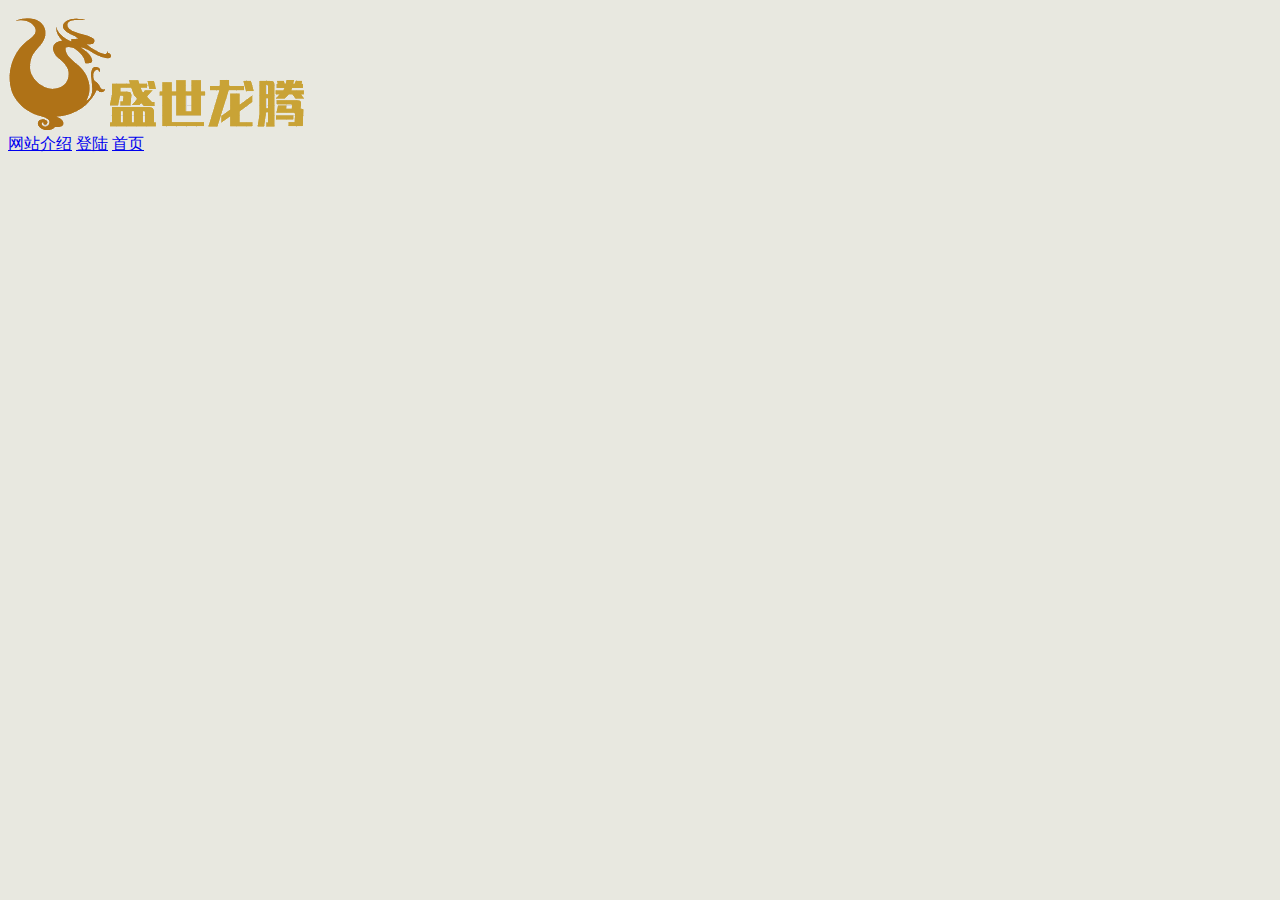
<file: JianShu/index.html>
<!DOCTYPE html>
<html>

<head>
    <meta charset="utf-8" />
    <meta http-equiv="X-UA-Compatible" content="IE=edge">
    <link rel="icon" href="./resource/image/icon/icon_180.png" sizes="32x32">
    <title>龙腾官网</title>
    <link rel="stylesheet" type="text/css" href="src/styles/general.css" />
</head>

<body>
    <div>
        <img src="./resource/image/logo_right_302_124.png" />
    </div>
    <div>
        <a href="src/htmls/webinfo.html">网站介绍</a>
        <a href="src/htmls/login.html">登陆</a>
        <a href="src/htmls/main.html">首页</a>
    </div>

</body>

</html>
</file>
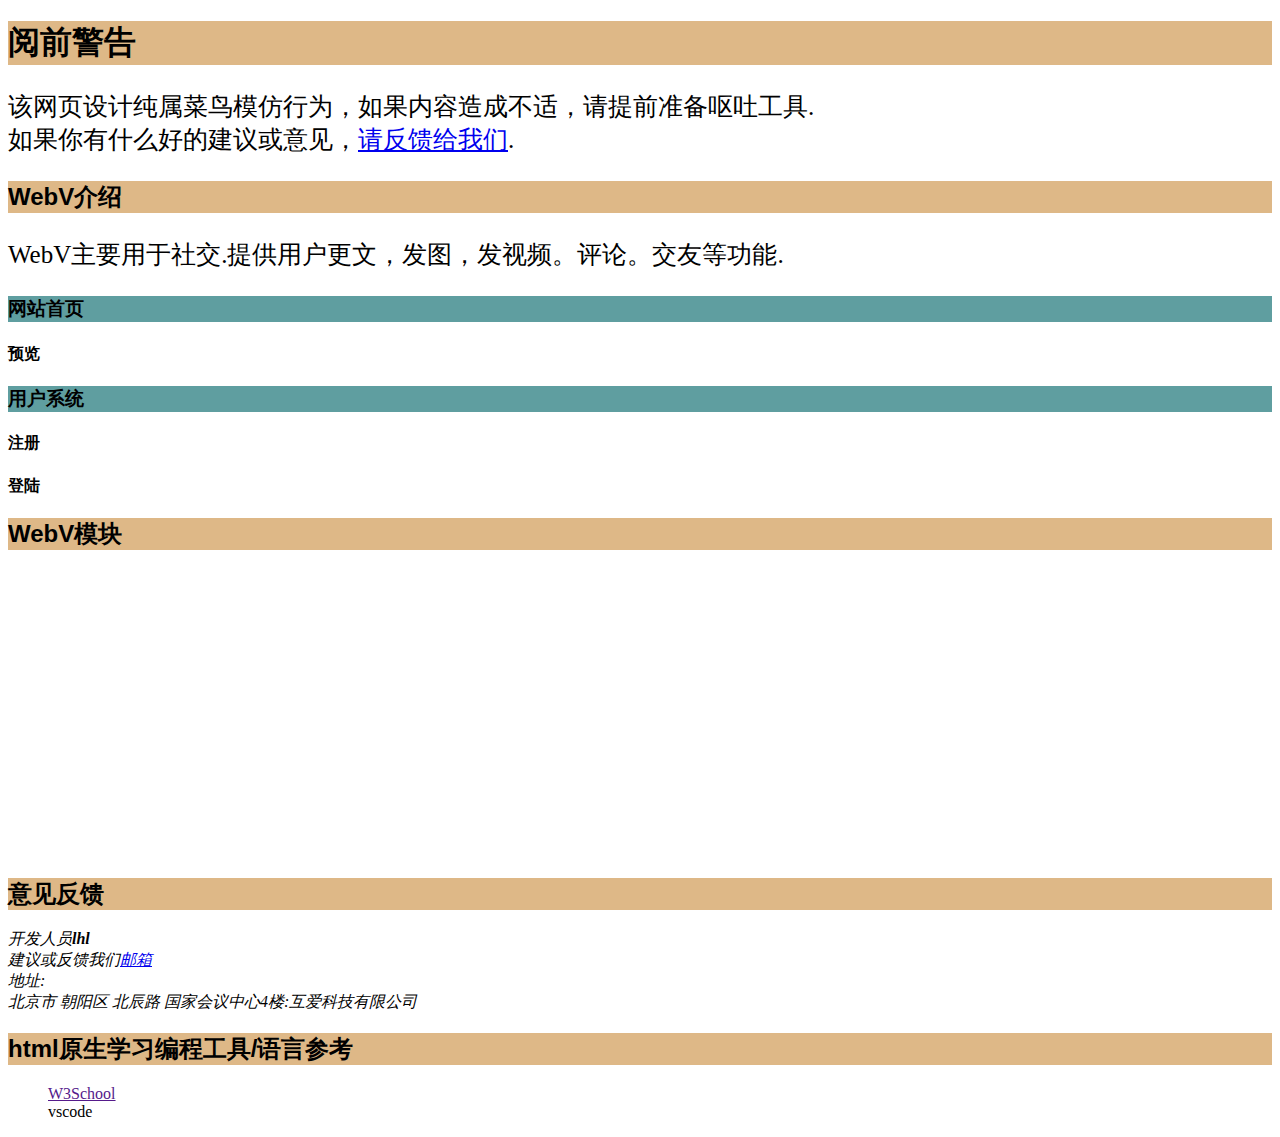
<file: JianShu/html/web/info.html>
<!DOCTYPE html>
<html>
    <head>
        <title>WebV网站信息</title>
        <style type="text/css">
            h1 {background-color:burlywood;font-family: Arial;}
            h2 {background-color:burlywood;font-family: Arial}
            h3 {background-color:cadetblue;font-family: Helvetica}
        </style>
    </head>
    <body>
        <h1>阅前警告</h1>
            <p style="font-size: 25px">该网页设计纯属菜鸟模仿行为，如果内容造成不适，请提前准备呕吐工具.<br/>如果你有什么好的建议或意见，<a href="#suggest">请反馈给我们</a>.</p>
        <h2>WebV介绍</h2>
            <p style="font-size: 25px">WebV主要用于社交.提供用户更文，发图，发视频。评论。交友等功能.</p>
            <h3>网站首页</h3>
                <h4>预览</h4>
            <h3>用户系统</h3>
                <h4>注册</h4>
                <h4>登陆</h4>
        <h2>WebV模块</h2>
        <p>
            <br>
            <br>
            <br>
            <br>
            <br>
            <br>
            <br>
            <br>
            <br>
            <br>
            <br>
            <br>
            <br>
            <br>
            <br>
            <br>
        </p>
        <h2 id="suggest">意见反馈</h2>
        <p>
            <address>
                开发人员<b>lhl</b>
                <br>建议或反馈我们<a href="mailto:lhlmicheal@126.com">邮箱</a>
                <br>地址:<br>
                北京市 朝阳区 北辰路 国家会议中心4楼:互爱科技有限公司
            </address>
        </p>
        <h2>html原生学习编程工具/语言参考</h2>
        <blockquote>
            <a href="">W3School</a>
            <br>vscode
        </blockquote>
    </body>
</html>
</file>
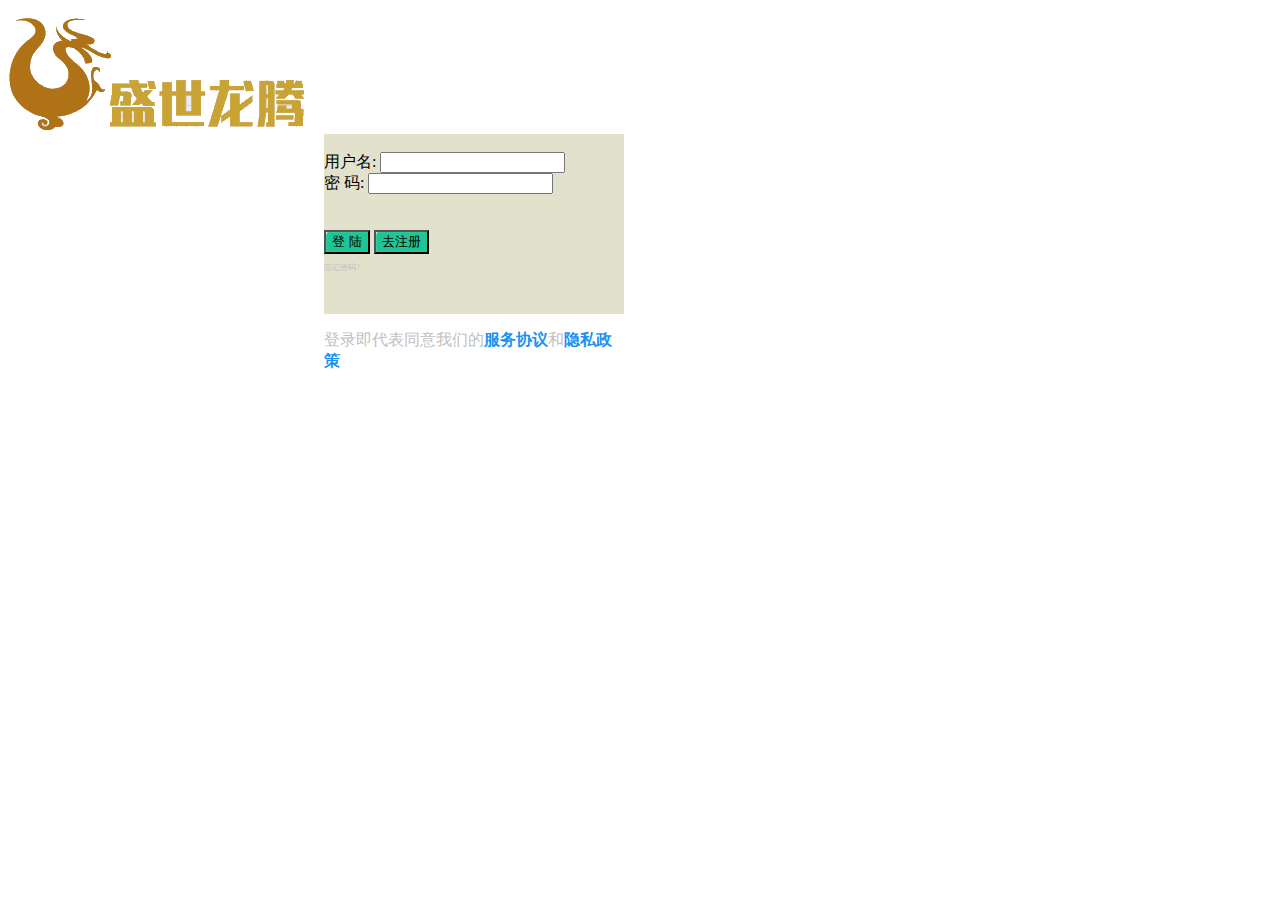
<file: JianShu/src/htmls/login.html>
<!DOCTYPE html>
<html>

<head>
    <meta charset="utf-8" />
    <meta http-equiv="X-UA-Compatible" content="IE=edge">
    <link rel="icon" href="../../resource/image/icon/icon_180.png" sizes="32x32">
    <link rel="stylesheet" type="text/css" media="screen" href="../styles/loginregister.css" />
    <title>登陆</title>
    <script type="text/javascript">
        function doLogin(params) {
            // window.open("./register.html", "_blank");
        };
        function goRegister(params) {
            window.open("./register.html", "_blank");
        }
    </script>
</head>

<body>
    <!-- header -->
    <div>
        <a href="./main.html"> <img src="../../resource/image/logo_right_302_124.png" /> </a>
    </div>
    <div class="main">
        <div class="login">
            <form id="loginView">
                <br />
                用户名: <input type="text" name="nickName">
                <br />
                密 码: <input type="password" name="password">
                <br />
                <br />
                <br />
                <input id="login" style="background-image: url(../../resource/image/btn/btn_green_normal.png)" type="button"
                    value="登 陆" onclick="doLogin()">
                <input id="goRegist" style="background-image: url(../../resource/image/btn/btn_green_normal.png)" type="button"
                    value="去注册" onclick="goRegister()">
                <br />
                <p style="color:silver; font-size: 8px">忘记密码?</p>
            </form>
        </div>
        <p style="color:silver">登录即代表同意我们的<strong style="color:rgb(26, 146, 245)">服务协议</strong>和<strong style="color:rgb(26, 146, 245)">隐私政策</strong></p>
    </div>
</body>

</html>
</file>
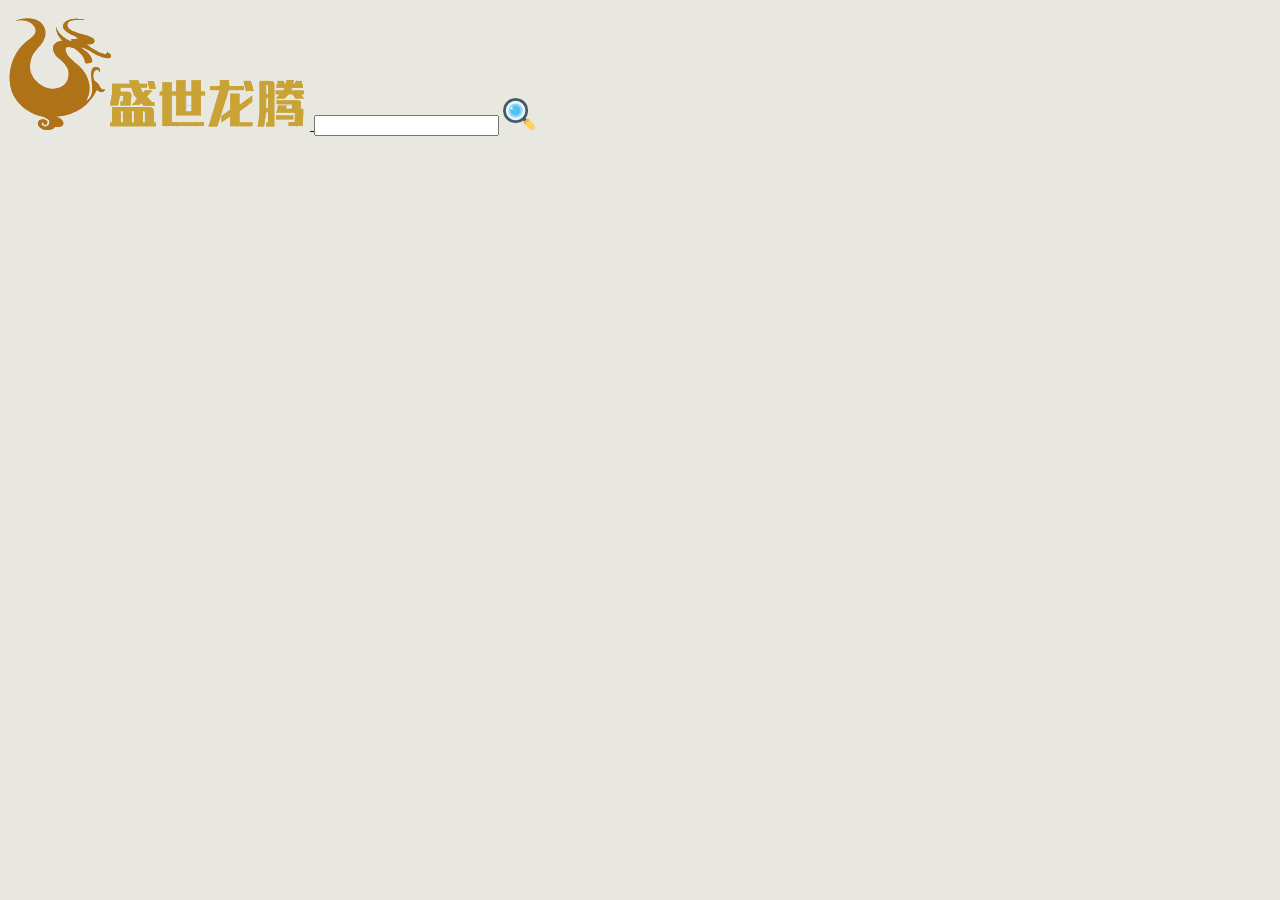
<file: JianShu/src/htmls/main.html>
<!DOCTYPE html>
<html>

<head>
    <meta charset="utf-8" />
    <meta http-equiv="X-UA-Compatible" content="IE=edge">
    <title>首页</title>
    <meta name="viewport" content="width=device-width, initial-scale=1">
    <link rel="icon" href="../../resource/image/icon/icon_180.png" sizes="32x32">
    <link rel="stylesheet" type="text/css" media="screen" href="../styles/general.css" />
    <!-- <script src="main.js"></script> -->
</head>

<body>
    <!-- header -->
    <div>
        <a href="./main.html"> <img src="../../resource/image/logo_right_302_124.png" /> </a>
        <input type="search" name="search">
        <img src="../../resource/image/icon/32_32/search_32.png" />
    </div>
    <!-- header nav -->
    <div></div>
    <!-- main body -->
    <div>
        <!-- left -->
        <div></div>
        <!-- middle -->
        <div></div>
        <!-- right -->
        <div></div>
    </div>
    <!-- footer -->
    <div></div>
</body>

</html>
</file>
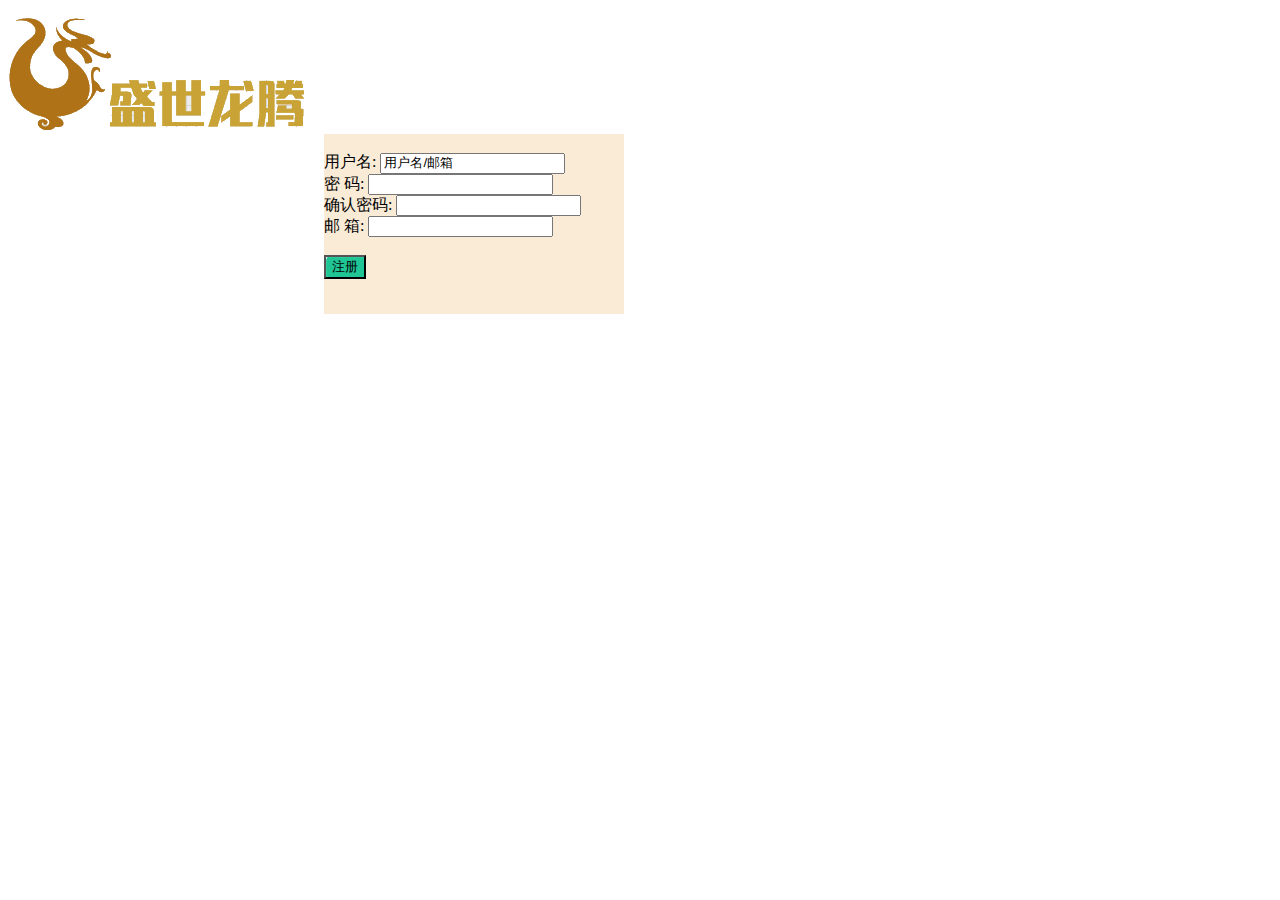
<file: JianShu/src/htmls/register.html>
<!DOCTYPE html>
<html>

<head>
    <meta charset="utf-8" />
    <meta http-equiv="X-UA-Compatible" content="IE=edge">
    <!-- <link rel="stylesheet" type="text/css" media="screen" href="../styles/general.css" /> -->
    <link rel="icon" href="../../resource/image/icon/icon_180.png" sizes="32x32">
    <link rel="stylesheet" type="text/css" media="screen" href="../styles/loginregister.css" />
    <title>注册</title>
    <script type="text/javascript">
        function register(params) {
            console.log('***register');
        }
    </script>
</head>

<body>
    <!-- header -->
    <div>
        <a href="./main.html"> <img src="../../resource/image/logo_right_302_124.png" /> </a>
    </div>
    <div class="main">
        <div class="register">
            <form>
                <br />
                用户名: <input type="text" name="nickName" value="用户名/邮箱">
                <br />
                密 码: <input type="password" name="password">
                <br />
                确认密码: <input type="password" name="re_password">
                <br />
                邮 箱: <input type="email" name="mail">
                <br />
                <br />
                <input id="regist" style="background-image: url(../../resource/image/btn/btn_green_normal.png)" type="button"
                    value="注册" onclick="register()">
            </form>
        </div>
    </div>
</body>

</html>
</file>
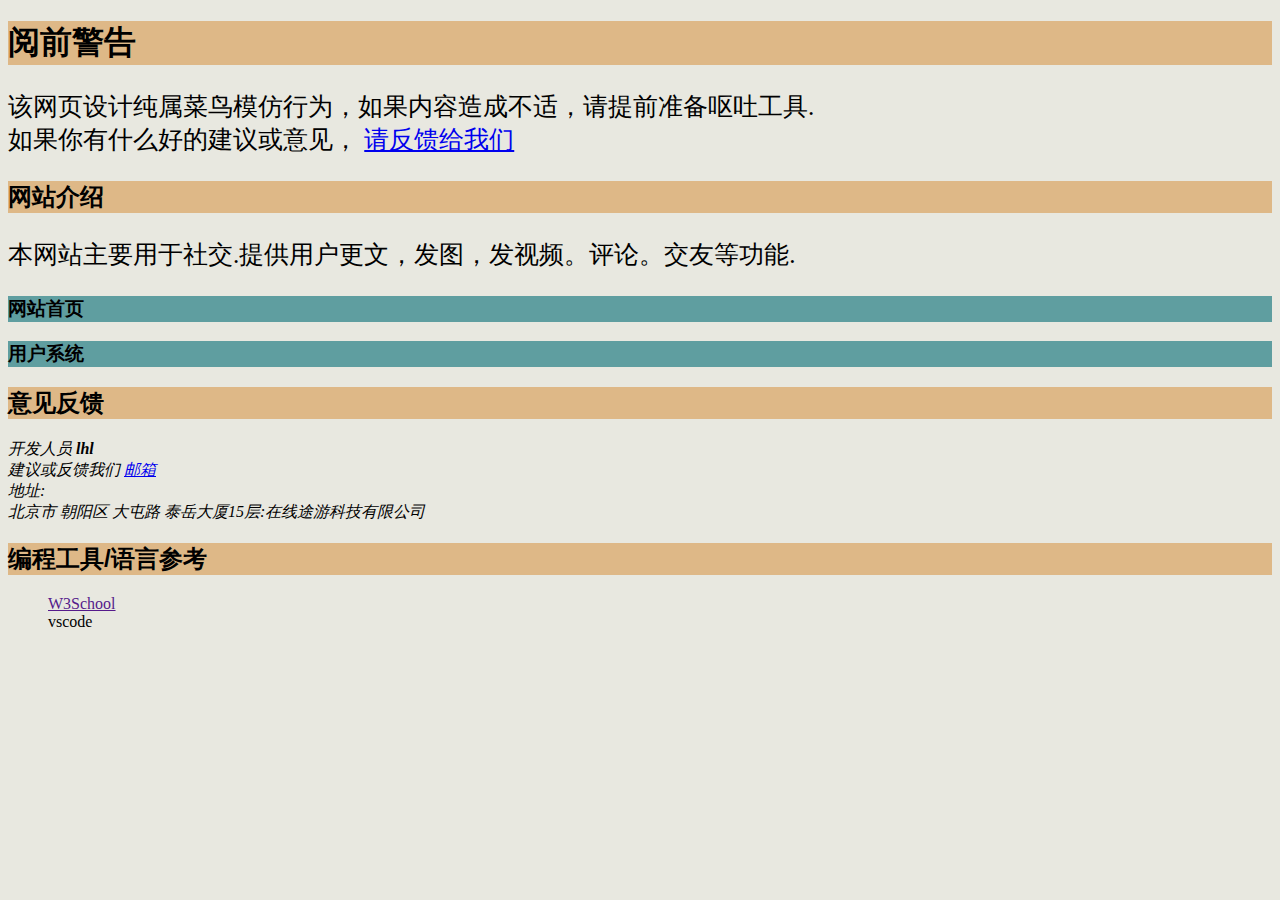
<file: JianShu/src/htmls/webinfo.html>
<!DOCTYPE html>
<html>

<head>
    <title>盛世龙腾网站信息</title>
    <link rel="stylesheet" type="text/css" href="../styles/general.css" />
    <link rel="icon" href="../../resource/image/icon/icon_180.png" sizes="32x32">
</head>

<body>
    <h1>阅前警告</h1>
    <p style="font-size: 25px">该网页设计纯属菜鸟模仿行为，如果内容造成不适，请提前准备呕吐工具.
        <br />如果你有什么好的建议或意见，
        <a href="#suggest">请反馈给我们</a>
    </p>
    <h2>网站介绍</h2>
    <p style="font-size: 25px">本网站主要用于社交.提供用户更文，发图，发视频。评论。交友等功能.</p>
    <h3>网站首页</h3>
    <h3>用户系统</h3>
    <h2 id="suggest">意见反馈</h2>
    <p>
        <address>
            开发人员
            <b>lhl</b>
            <br>建议或反馈我们
            <a href="mailto:lhlmicheal@126.com">邮箱</a>
            <br>地址:
            <br> 北京市 朝阳区 大屯路 泰岳大厦15层:在线途游科技有限公司
        </address>
    </p>
    <h2>编程工具/语言参考</h2>
    <blockquote>
        <a href="">W3School</a>
        <br />vscode
    </blockquote>
</body>

</html>
</file>
<file: JianShu/src/styles/general.css>
body {
    background-image: url("../../resource/image/bg/bg_gray.png");
    background-position: 0% 0%;
    background-repeat: repeat-x repeat-y;
    background-attachment: fixed;
}
h1,h2 {
    background-color: burlywood;
    font-family: Helvetica;
}
h3 {
    background-color: cadetblue;
    font-family: Helvetica;
}
</file>
<file: JianShu/src/styles/loginregister.css>
div.main {
    width: 300px;
    height: 180px;
    position: relative;
    top: 0;
    left: 25%;
    right: 25%;
    background-color: antiquewhite;
}
div.login {
    width: 100%;
    height: 100%;
    background-color: rgb(226, 226, 204);
}
input.login {
    width: 105px; 
    height: 35px;
}
input.goRegister{
    width: 108px; 
    height: 38px;
}
/* div.regist {
    width: 50%;
    height: 100%;
    float: right;
    background-color: rgb(229, 235, 215);
} */
</file>
